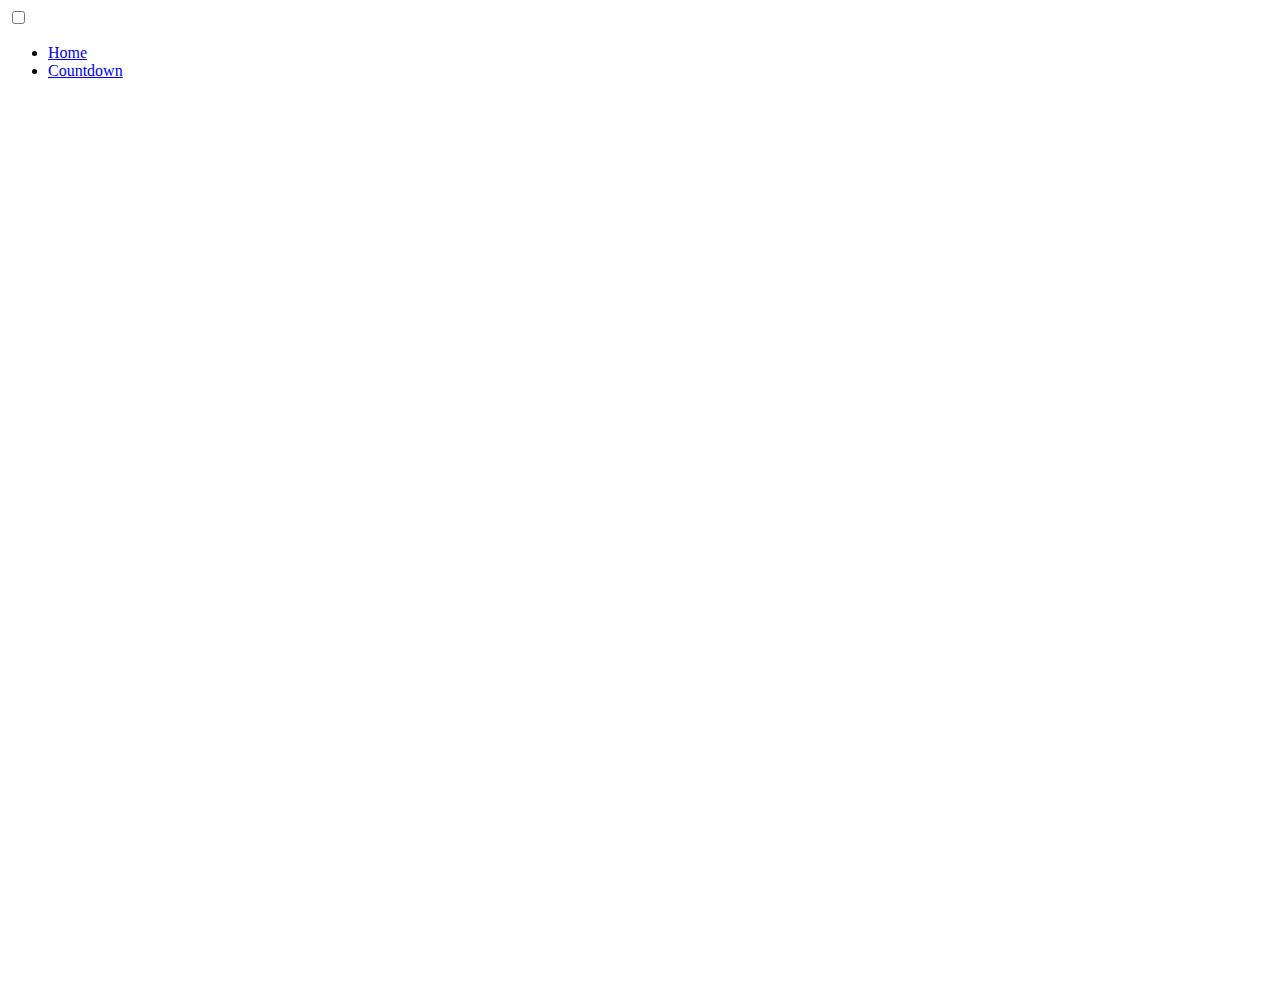
<file: countdown.html>
<!DOCTYPE html>
<html lang="ja">
<head>
  <meta charset="UTF-8">
  <meta name="viewport" content="width=device-width, initial-scale=1.0">
  <title>新年カウントダウンタイマー</title>
</head>
<link rel="stylesheet" href="style.css" />
<body>

<header>
  <div class="h-menu">
      <input id="h-menu_checkbox" class="h-menuCheckbox" type="checkbox">
      <label class="h-menu_icon" for="h-menu_checkbox"><span class="hamburger-icon"></span></label>
      <label id="h-menu_black" class="h-menuCheckbox" for="h-menu_checkbox"></label>
      <div id="h-menu_content">
        <ul>
          <li><a href="#">Home</a></li>
          <li><a href="countdown.html">Countdown</a></li>
      </div>
  </div>
</header>

  <div class="container">
    <div class="countdown">
      <h1 class="countdown-title">Countdown to
        <span id="year" class="new-year"></span>
      </h1>
      <div class="time-container">
        <p class="time"><span id="days" class="time-num"></span>days</p>
        <p class="time"><span id="hours" class="time-num"></span>hours</p>
        <p class="time"><span id="minutes" class="time-num"></span>minutes</p>
        <p class="time"><span id="seconds" class="time-num"></span>seconds</p>
      </div>
    </div>
  </div>
</body>
<script>
const year = document.getElementById('year');
const days = document.getElementById('days');
const hours = document.getElementById('hours');
const minutes = document.getElementById('minutes');
const seconds = document.getElementById('seconds');
const currentYear = new Date().getFullYear();
const nextYear = currentYear + 1;
const newYearTime = new Date(`January 01 ${nextYear} 00:00:00`);
year.innerText = nextYear;
function updateCountdown() {
  const currentTime = new Date();
  const diff = newYearTime - currentTime;
  const d = Math.floor(diff / 1000 / 60 / 60 / 24);
  const h = Math.floor(diff / 1000 / 60 / 60) % 24;
  const m = Math.floor(diff / 1000 / 60) % 60;
  const s = Math.floor(diff / 1000) % 60;
  days.innerText = d;
  hours.innerText = h < 10 ? '0' + h : h;
  minutes.innerText = m < 10 ? '0' + m : m;
  seconds.innerText = s < 10 ? '0' + s : s;
}
updateCountdown();
setInterval(updateCountdown, 1000);
</script>

<style type="text/css">

</html>
</file>
<file: style.css>
<style>
@import url('https://fonts.googleapis.com/css2?family=Comfortaa:wght@300&display=swap');
*, *::before, *::after {
  padding: 0;
  margin: 0;
}
.container {
  position: relative;
  background-image: url('https://supenavi.com/blog/wp-content/uploads/2019/09/dd247db63686876bd2aebebfd87a059e-1024x682.jpg');
  background-repeat: no-repeat;
  background-size: cover;
  background-position: center center;
  width: 100%;
  min-height: 100vh;
  display: flex;
  align-items: center;
  justify-content: center;
}
.countainer::before {
  content: '';
  position: absolute;
  top: 0;
  left: 0;
  width: 100%;
  height: 100%;
  background-color: rgba(0, 0, 0, 0.3);
}
.countdown {
  position: relative;
  color: #fff;
  text-align: center;
}
.countdown-title {

　<link rel="preconnect" href="https://fonts.googleapis.com"> 
　<link rel="preconnect" href="https://fonts.gstatic.com" crossorigin> 
　<link href="https://fonts.googleapis.com/css2?family=Comfortaa&display=swap" rel="stylesheet">
　font-family: 'Comfortaa', cursive;
  font-size: 100px;
  line-height: 1.2;
}
.new-year {
  display: block;
  font-family: 'Roboto', sans-serif;
  font-size: 150px;
  font-weight: bold;
  letter-spacing: 0.05em;
}
.time-container {
  display: flex;
  justify-content: center;
  margin-top: 20px;
}
.time {
  font-family: 'Share Tech Mono', monospace;
  display: flex;
  flex-direction: column;
  align-items: center;
  justify-content: center;
  margin: 0 20px;
  font-size: 20px;
}
.time-num {
  font-size: 60px;
  line-height: 1;
}
@media screen and (max-width: 600px) {
  .countdown-title {
    font-size: 20px;
  }

  .new-year {
    font-size: 60px;
  }

  .time-wrap {
    margin-top: 10px;
  }

  .time {
    font-size: 12px;
    margin: 0 10px;
  }

  .time-num {
    font-size: 34px;
  }
}
</style>
</file>
